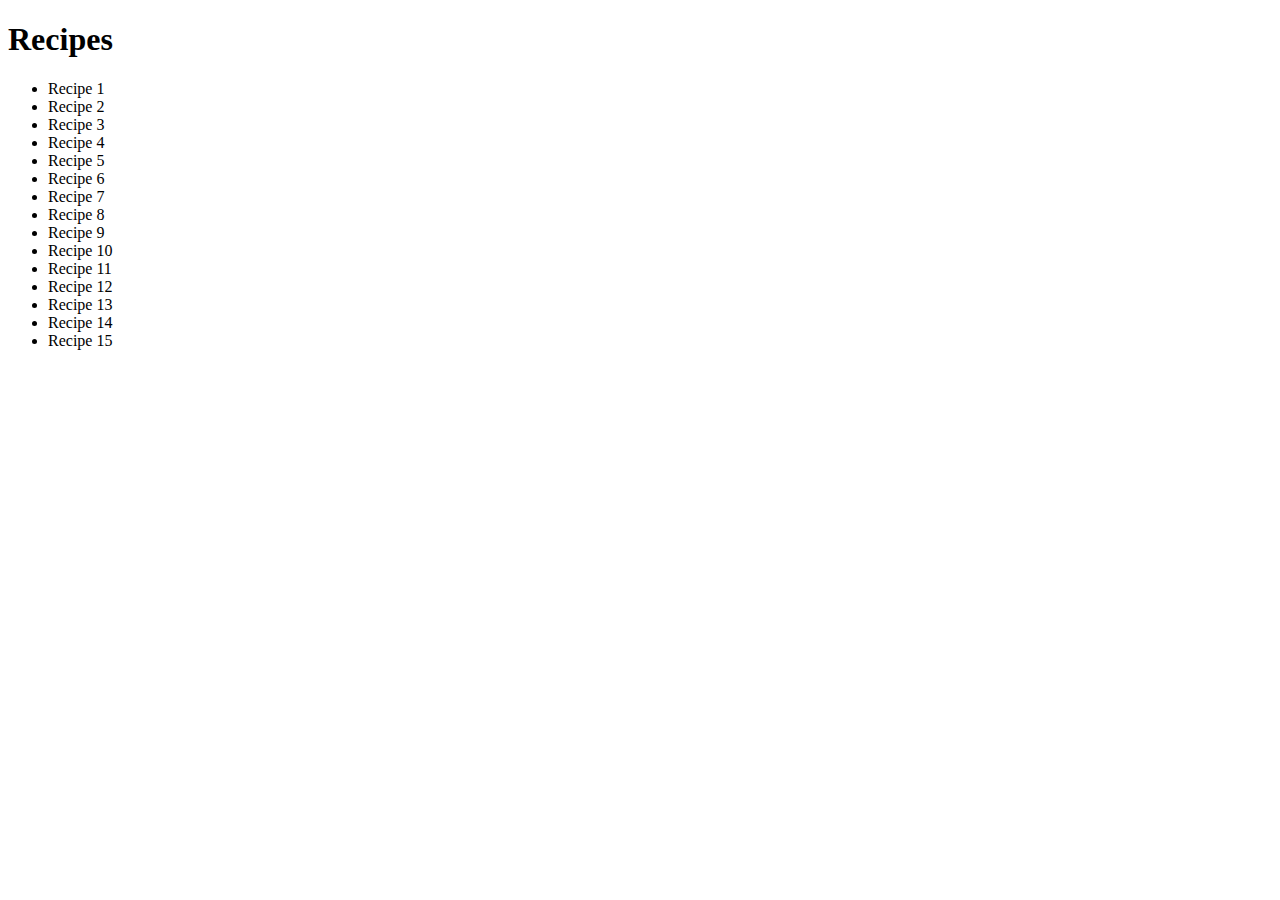
<file: recipes-blog/recipes.html>
<!DOCTYPE html>
<html lang="en">
  <head>
    <meta charset="UTF-8" />
    <meta http-equiv="X-UA-Compatible" content="IE=edge" />
    <meta name="viewport" content="width=device-width, initial-scale=1.0" />
    <title>All recipes</title>
  </head>
  <body>
    <h1>Recipes</h1>

    <ul class="recipe-list">
      <li>Recipe 1</li>
      <li>Recipe 2</li>
      <li>Recipe 3</li>
      <li>Recipe 4</li>
      <li>Recipe 5</li>
      <li>Recipe 6</li>
      <li>Recipe 7</li>
      <li>Recipe 8</li>
      <li>Recipe 9</li>
      <li>Recipe 10</li>
      <li>Recipe 11</li>
      <li>Recipe 12</li>
      <li>Recipe 13</li>
      <li>Recipe 14</li>
      <li>Recipe 15</li>
    </ul>
  </body>
</html>
</file>
